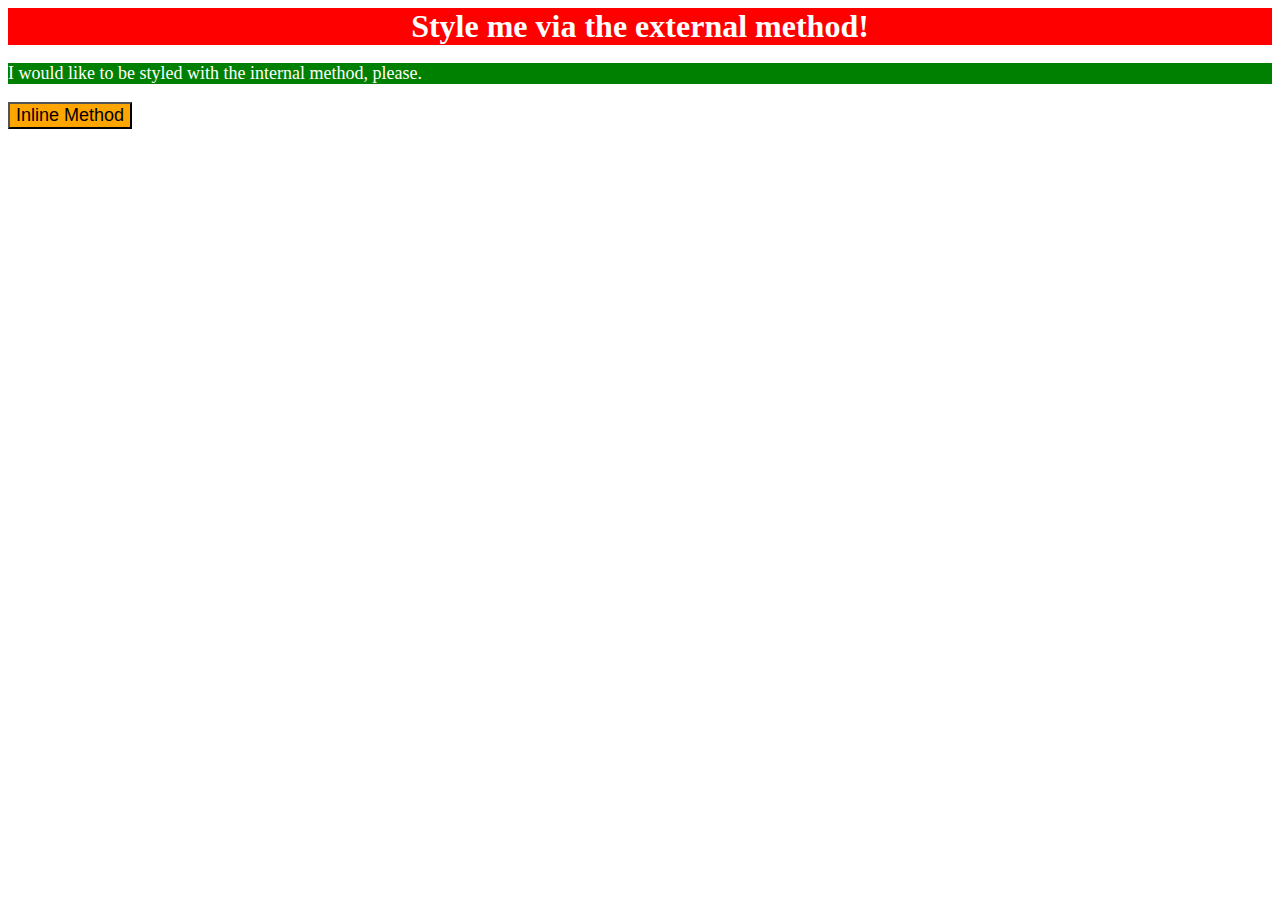
<file: foundations/01-css-methods/index.html>
<!DOCTYPE html>
<html lang="en">
<head>
  <meta charset="UTF-8">
  <meta http-equiv="X-UA-Compatible" content="IE=edge">
  <meta name="viewport" content="width=device-width, initial-scale=1.0">
  <title>Methods for Adding CSS</title>

  <link rel = "stylesheet" href = "styles.css" />

  <style>
    p {
      background-color: green;
      color: white;
      font-size: 18px;
    }
  </style>
</head>
<body>
  <div>Style me via the external method!</div>
  <p>I would like to be styled with the internal method, please.</p>
  <button style = "background-color: orange; font-size: 18px;">Inline Method</button>
</body>
</html>
</file>
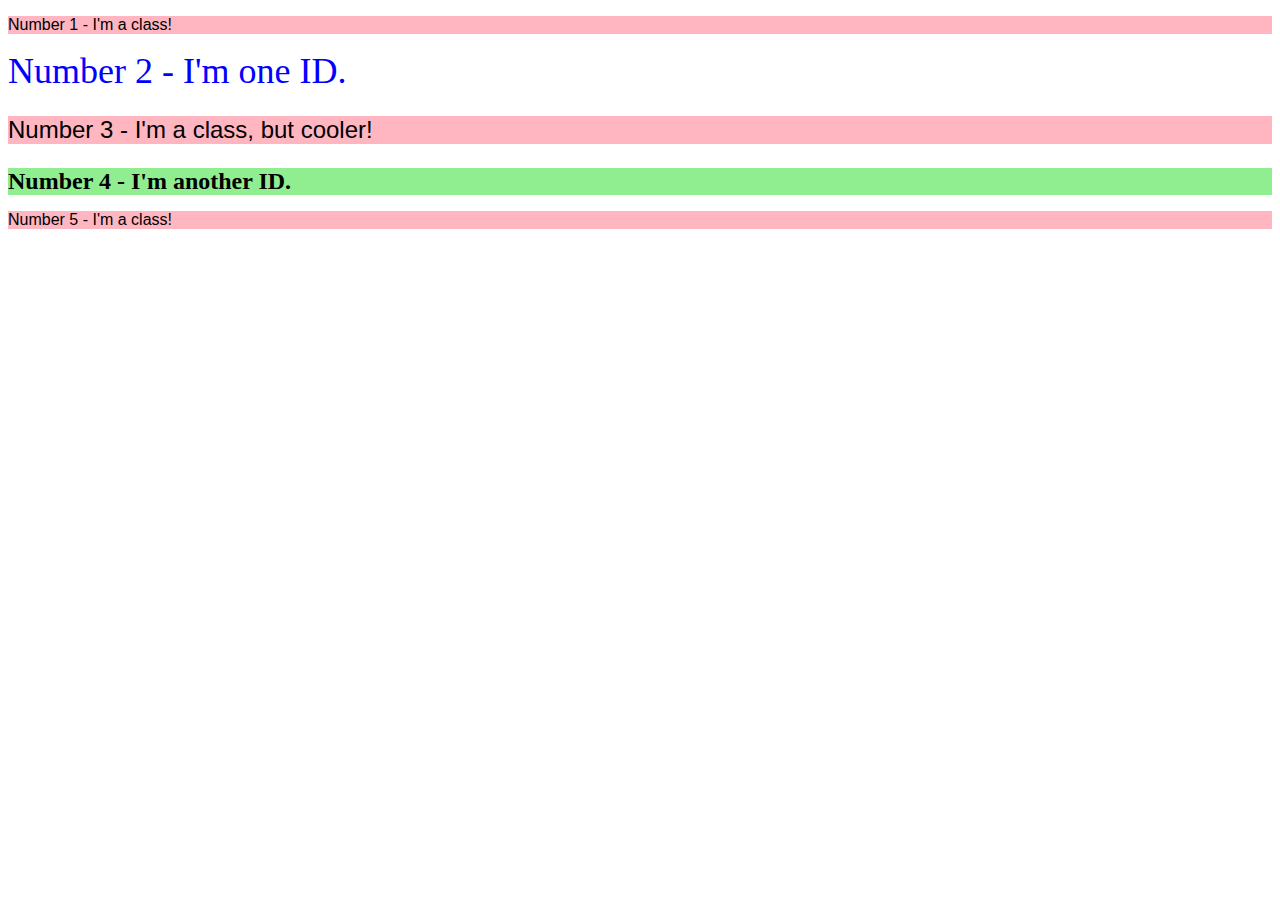
<file: foundations/02-class-id-selectors/index.html>
<!DOCTYPE html>
<html lang="en">
<head>
  <meta charset="UTF-8">
  <meta http-equiv="X-UA-Compatible" content="IE=edge">
  <meta name="viewport" content="width=device-width, initial-scale=1.0">
  <title>Class and ID Selectors</title>
  <link rel="stylesheet" href="style.css">
</head>
<body>
  <p class ="odd">Number 1 - I'm a class!</p>
  <div id = "second">Number 2 - I'm one ID.</div>
  <p class ="odd cooler">Number 3 - I'm a class, but cooler!</p>
  <div id = "fourth">Number 4 - I'm another ID.</div>
  <p class = "odd">Number 5 - I'm a class!</p>
</body>
</html>
</file>
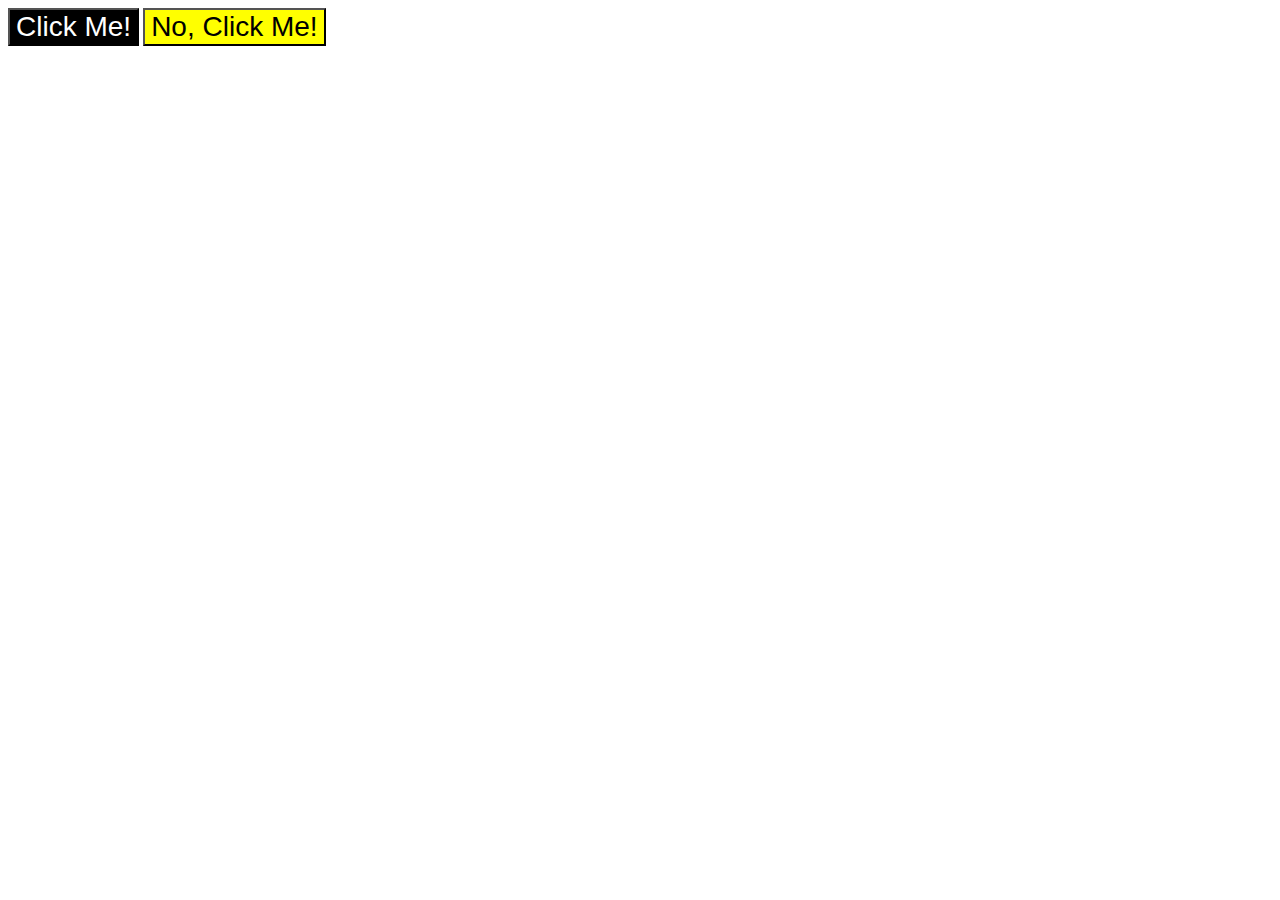
<file: foundations/03-grouping-selectors/index.html>
<!DOCTYPE html>
<html lang="en">
<head>
  <meta charset="UTF-8">
  <meta http-equiv="X-UA-Compatible" content="IE=edge">
  <meta name="viewport" content="width=device-width, initial-scale=1.0">
  <title>Grouping Selectors</title>
  <link rel="stylesheet" href="style.css">
</head>
<body>
  <button class = "left">Click Me!</button>
  <button class="right">No, Click Me!</button>
</body>
</html>
</file>
<file: foundations/01-css-methods/styles.css>
/* styles.css */

div {
    background-color: red;
    color: white;
    font-size: 32px;
    text-align: center;
    font-weight: bold;
    
}
</file>
<file: foundations/02-class-id-selectors/style.css>
.odd {
    background-color: #ffb6c1;
    font-family: Verdana, sans-serif;
}

#second {
    color: blue;
    font-size: 36px;
}

.cooler {
    font-size: 24px;
}

#fourth {
    background-color: #90ee90;
    font-size: 24px;
    font-weight: bold;
}
</file>
<file: foundations/03-grouping-selectors/style.css>
/* style.css */

.left,
.right {
    font-size: 28px;
    font-family: Helvetica, "Times New Roman", sans-serif;
}

.left {
    background-color: black;
    color: #ffffff;
}
.right{
    background-color: yellow;
}
</file>
